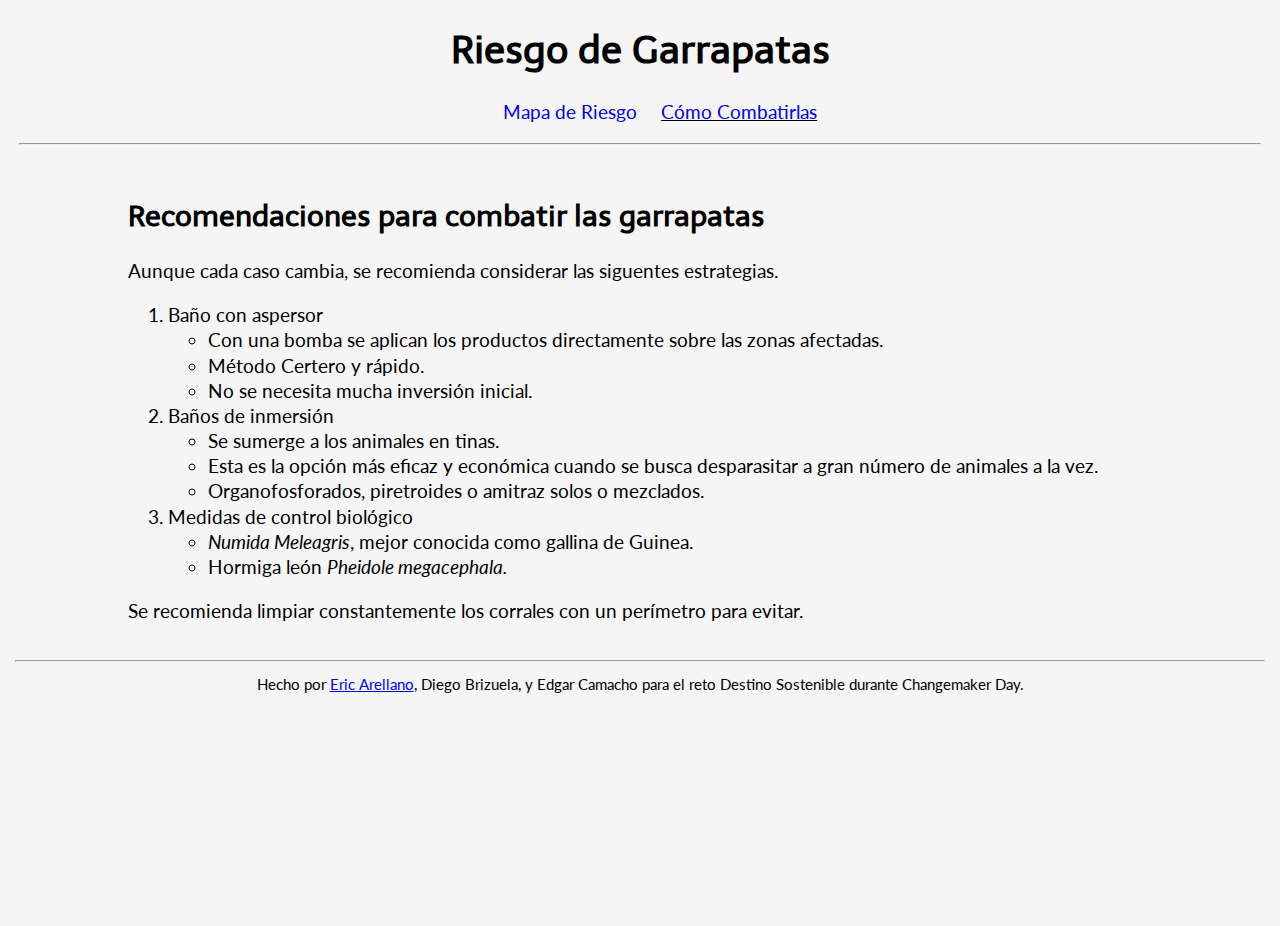
<file: suggestions.html>
<!DOCTYPE html>
<html>
<head>
	<meta charset="utf-8">
	<meta lang="es">
	<meta name="viewport" content="initial-scale=1.0">
	<title>Sugerencias para Combatir Garrapatas</title>
	<link href="style.css" rel="stylesheet">
	<link
			href="https://fonts.googleapis.com/css?family=Lato:400,400i|Telex&amp;subset=latin-ext" rel="stylesheet">
</head>

<body>
<header class="mast">
	<h1>Riesgo de Garrapatas</h1>
	<nav>
		<ul class="primary-nav__list">
			<li><a href="index.html">Mapa de Riesgo</a></li>
			<li class="primary-nav--selected"><a href="suggestions.html">Cómo Combatirlas</a></li>
		</ul>
	</nav>
	<hr>
</header>
<main>
	<section>
		<h2>Recomendaciones para combatir las garrapatas</h2>
		<p>Aunque cada caso cambia, se recomienda considerar las siguentes
			estrategias.</p>
		<ol>
			<li>Baño con aspersor
				<ul>
					<li>Con una bomba se aplican los productos directamente sobre las
						zonas afectadas.</li>
					<li>Método Certero y rápido.</li>
					<li>No se necesita mucha inversión inicial.</li>
				</ul>
			</li>
			<li>Baños de inmersión
				<ul>
					<li>Se sumerge a los animales en tinas.</li>
					<li>Esta es la opción más eficaz y económica cuando se busca
						desparasitar a gran número de animales a la vez.</li>
					<li>Organofosforados, piretroides o amitraz solos o mezclados.</li>
				</ul>
			</li>
			<li>Medidas de control biológico
				<ul>
					<li><i>Numida Meleagris</i>, mejor conocida como gallina de
						Guinea.</li>
					<li>Hormiga león <i>Pheidole megacephala.</i></li>
				</ul>
			</li>
		</ol>
		<p>Se recomienda limpiar constantemente los corrales con un perímetro
			para evitar.</p>
	</section>
</main>
<footer>
	<hr>
	<p>Hecho por <a
			href="https://github.com/Eric-Arellano/tick-risk-map-visualization">Eric Arellano</a>,
		Diego Brizuela, y Edgar Camacho para el reto Destino Sostenible durante
		Changemaker Day.</p>
</footer>
</body>
</file>
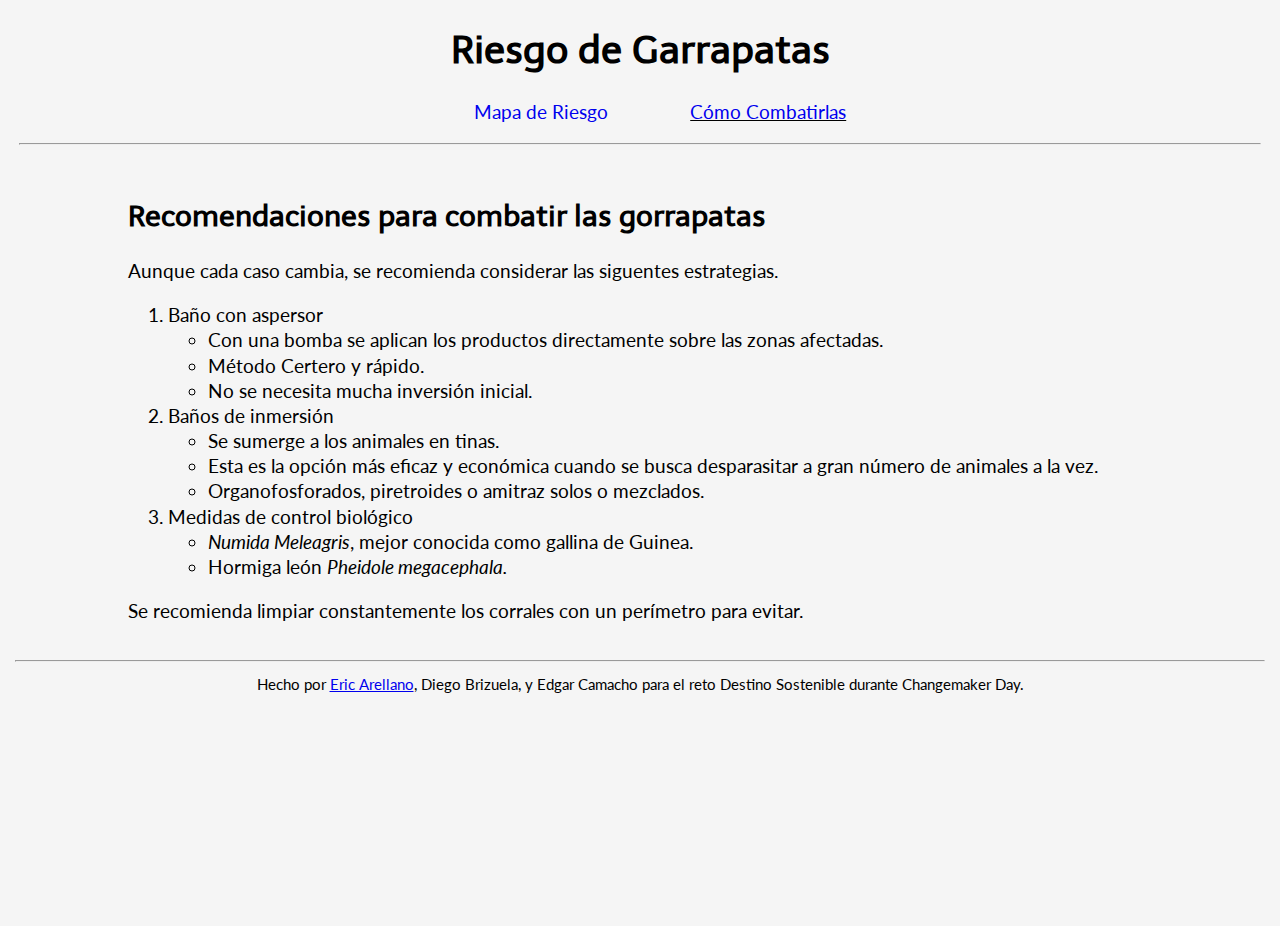
<file: src/suggestions.html>
<!DOCTYPE html>
<html>
<head>
	<meta charset="utf-8">
	<meta lang="es">
	<meta name="viewport" content="initial-scale=1.0">
	<title>Sugerencias para Combatir Garrapatas</title>
	<link href="style.css" rel="stylesheet">
	<link
			href="https://fonts.googleapis.com/css?family=Lato:400,400i|Telex&amp;subset=latin-ext" rel="stylesheet">
</head>

<body>
<header class="mast">
	<h1>Riesgo de Garrapatas</h1>
	<nav>
		<ul class="primary-nav__list">
			<li>
				<a href="index.html">Mapa de Riesgo</a>
			</li>
			<li class="primary-nav--selected">
				<a href="suggestions.html">Cómo Combatirlas</a>
			</li>
		</ul>
	</nav>
	<hr>
</header>
<main>
	<section>
		<h2>Recomendaciones para combatir las gorrapatas</h2>
		<p>Aunque cada caso cambia, se recomienda considerar las siguentes
			estrategias.</p>
		<ol>
			<li>Baño con aspersor
				<ul>
					<li>Con una bomba se aplican los productos directamente sobre las
						zonas afectadas.</li>
					<li>Método Certero y rápido.</li>
					<li>No se necesita mucha inversión inicial.</li>
				</ul>
			</li>
			<li>Baños de inmersión
				<ul>
					<li>Se sumerge a los animales en tinas.</li>
					<li>Esta es la opción más eficaz y económica cuando se busca
						desparasitar a gran número de animales a la vez.</li>
					<li>Organofosforados, piretroides o amitraz solos o mezclados.</li>
				</ul>
			</li>
			<li>Medidas de control biológico
				<ul>
					<li><i>Numida Meleagris</i>, mejor conocida como gallina de
						Guinea.</li>
					<li>Hormiga león <i>Pheidole megacephala.</i></li>
				</ul>
			</li>
		</ol>
		<p>Se recomienda limpiar constantemente los corrales con un perímetro
			para evitar.</p>
	</section>
</main>
<footer>
	<hr>
	<p>Hecho por <a href="https://github.com/Eric-Arellano">Eric Arellano</a>,
		Diego Brizuela, y Edgar Camacho para el reto Destino Sostenible durante
		Changemaker Day.</p>
</footer>
</body>
</file>
<file: style.css>
/* ----------------------
    Page
-----------------------*/

html, body {
    height: 100%;
    margin: 0;
    padding: 0;
    font-size: 110%;
    background: whitesmoke;
}


/* ----------------------
    Fonts
-----------------------*/

h1, h2, h3, h4 { font-family: 'Telex', serif;  }

p, ul, ol { font-family: 'Lato', serif; }

p, ul, ol { line-height: 130%; }


/* ----------------------
    Mast
-----------------------*/

.mast {
    position: relative;
    text-align: center;
    padding-left: 1em; padding-right: 1em;
    padding-bottom: 1em;
}

.primary-nav__list {
    position: relative;
}

.primary-nav__list li {
    display: inline-block;
    padding: 0;
}

.primary-nav__list li:first-child {
    padding-right: 1em;
}

.primary-nav__list a {
    text-decoration: none;
}

.primary-nav--selected {
    text-decoration: underline;
}

@media only screen and (max-width: 45em) {
    .primary-nav__list li {
        display: block;
    }
}


/* ----------------------
    Text
-----------------------*/

section {
    padding-left: 10%;
}

footer {
    font-size: 75%;
    text-align: center;
    padding-left: 1em; padding-right: 1em;
    padding-bottom: 0.5em;
    margin-top: 2.5em;
}


/* ----------------------
    Map
-----------------------*/

#map {
    height: 80%;
    width: 80%;
    margin-left: auto; margin-right: auto;
}

#location-input {
    margin-top: .8em;
    width: 13em;
    padding: 0.5em 0.4em;
    font-size: 110%;
}

#map-caption {
    text-align: center;
}
</file>
<file: src/style.css>
/* ----------------------
    Page
-----------------------*/

html, body {
    height: 100%;
    margin: 0;
    padding: 0;
    font-size: 110%;
    background: whitesmoke;
}


/* ----------------------
    Fonts
-----------------------*/

h1, h2, h3, h4 { font-family: 'Telex', serif;  }

p, ul, ol { font-family: 'Lato', serif; }

p, ul, ol { line-height: 130%; }


/* ----------------------
    Mast
-----------------------*/

.mast {
    position: relative;
    text-align: center;
    padding-left: 1em; padding-right: 1em;
    padding-bottom: 1em;
}

.primary-nav__list {
    position: relative;
}

.primary-nav__list li {
    display: inline;
    padding: 0 2em;
}

.primary-nav__list a {
    text-decoration: none;
}

.primary-nav--selected {
    text-decoration: underline;
}

@media only screen and (max-width: 45em) {
    .primary-nav__list li {
        display: block;
    }
}


/* ----------------------
    Text
-----------------------*/

section {
    padding-left: 10%;
}

footer {
    font-size: 75%;
    text-align: center;
    padding-left: 1em; padding-right: 1em;
    padding-bottom: 0.5em;
    margin-top: 2.5em;
}


/* ----------------------
    Map
-----------------------*/

#map {
    height: 80%;
    width: 80%;
    margin-left: auto; margin-right: auto;
}

#location-input {
    margin-top: .8em;
    width: 13em;
    padding: 0.5em 0.4em;
    font-size: 110%;
}

#map-caption {
    text-align: center;
}
</file>
